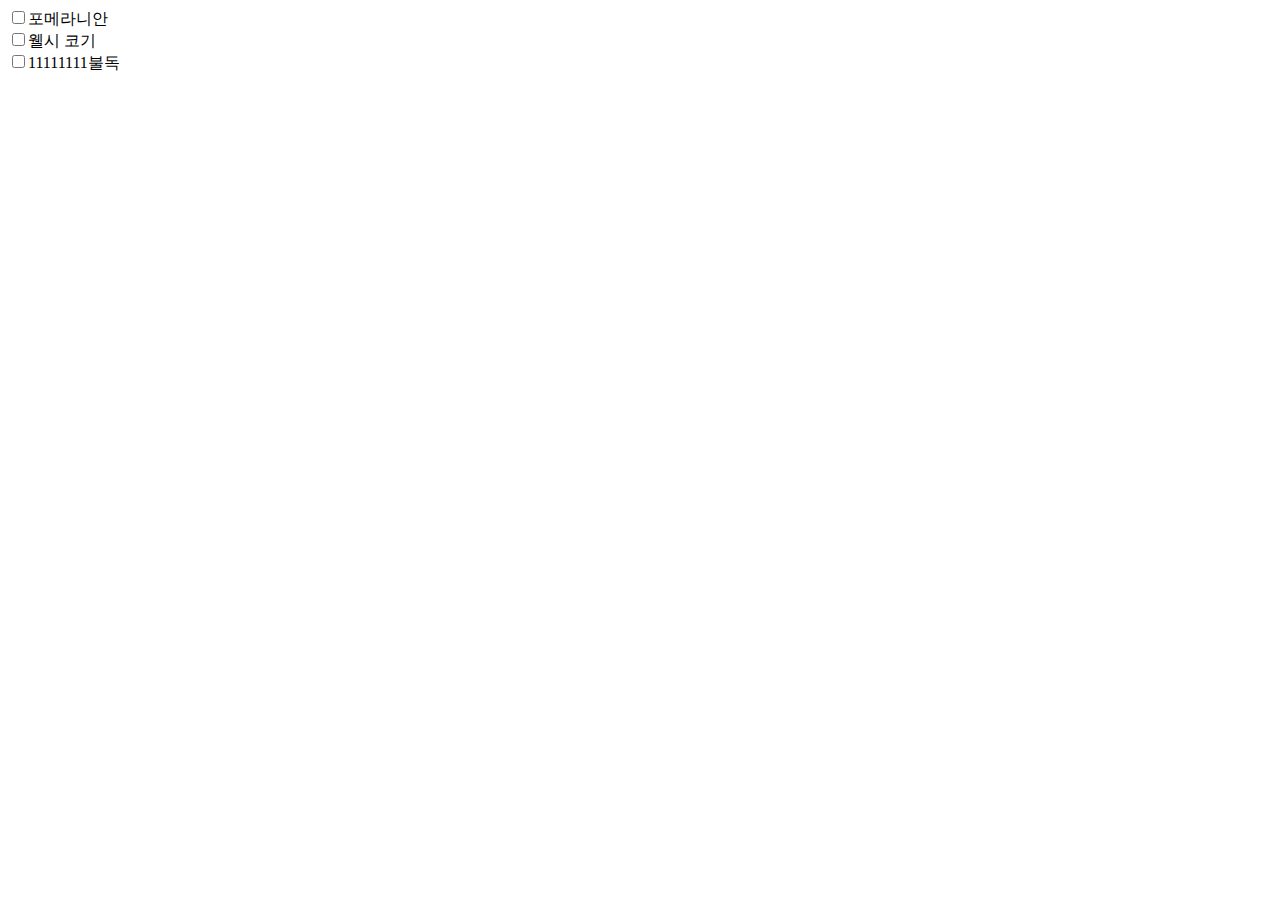
<file: input01.html>
<!DOCTYPE html>
<html lang="ko">
<head>
    <meta charset="UTF-8">
    <meta name="viewport" content="width=device-width, initial-scale=1.0">
    <title>인풋 사용하기</title>
</head>
<body>
    <form>
        <input type="checkbox" name="dog" value="pome">포메라니안<br/>
        <input type="checkbox" name="dog" value="dalma">달마시안<br/>
        <input type="checkbox" name="dog" value="bool">11111111불독<br/>
    </form>

    <script>
        var dogs = document.getElementsByName("dog");
        dogs[1].value = "corgi"

        dogs[1].nextSibling.nodeValue = "웰시 코기";
        for(var i = 0; i < dogs.length; i++){
            console.log( i + " 번째의 값 : " + dogs[i].value );
        }


        //모던 자바스크립트 입문 참조
    </script>
</body>
</html>
</file>
